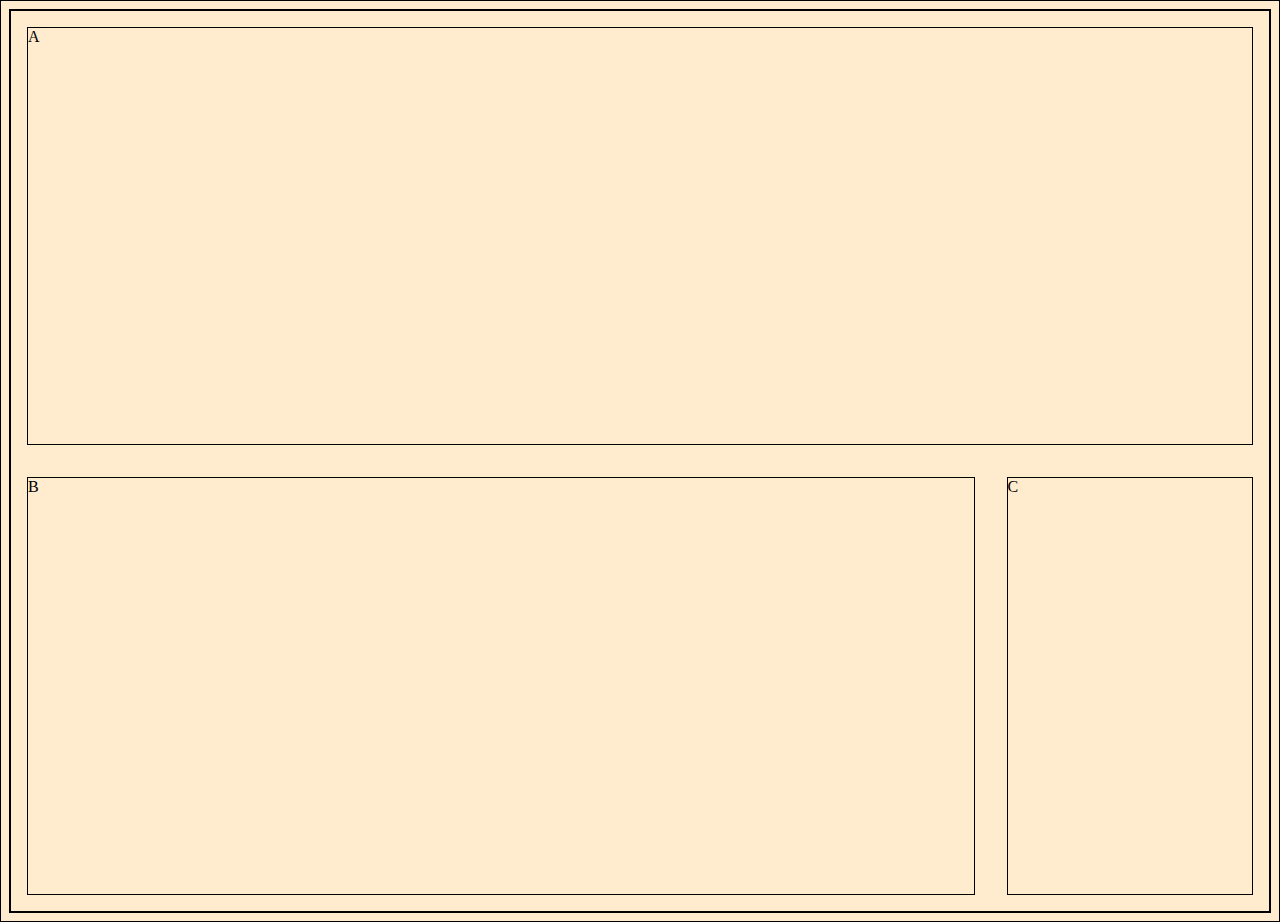
<file: medial-queries1/index.html>
<!DOCTYPE html>
<html lang="en" dir="ltr">
  <head>
    <meta charset="utf-8">
    <title>Media Queries 1</title>
    <link rel="stylesheet" href="main.css">
  </head>
  <body>
    <div class="container">
      <header class="a">A</header> 
      <main class="b">B</main>
      <footer class="c">C</footer>
    </div>
  </body>
</html>
</file>
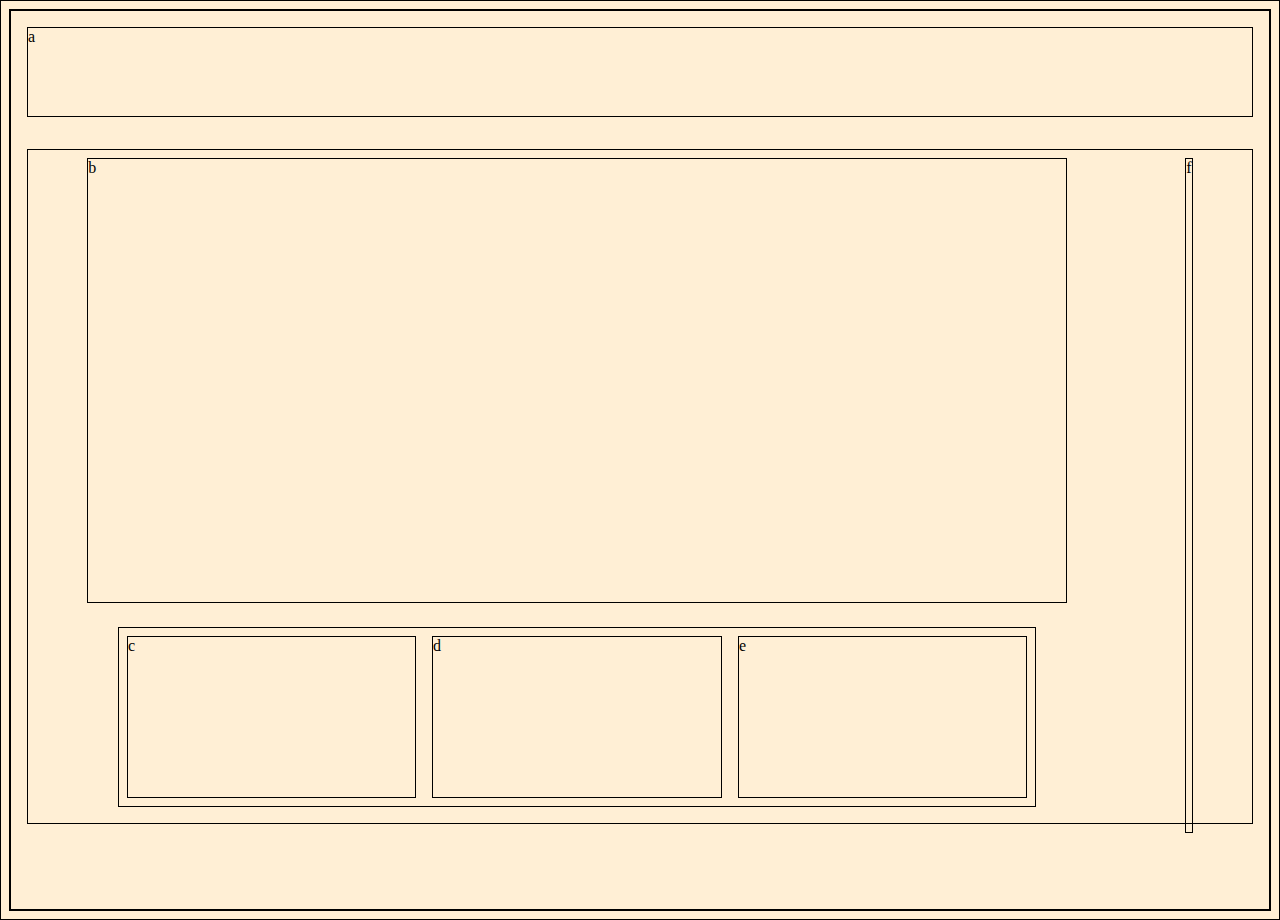
<file: medial-queries2/index.html>
<!DOCTYPE html>
<html lang="en" dir="ltr">
  <head>
    <meta charset="utf-8">
    <title>Media Queries 2</title>
    <link rel="stylesheet" href="main.css">
  </head>
  <body>
    <div class="container">
      <header>a</header>
    <div class="mb">
      <main>b</main>
      <aside>
        <div class="c">c</div>
        <div class="d">d</div>
        <div class="e">e</div>
      </aside>
      <footer class="f">f</footer>
    </div>
  </body>
</html>
</file>
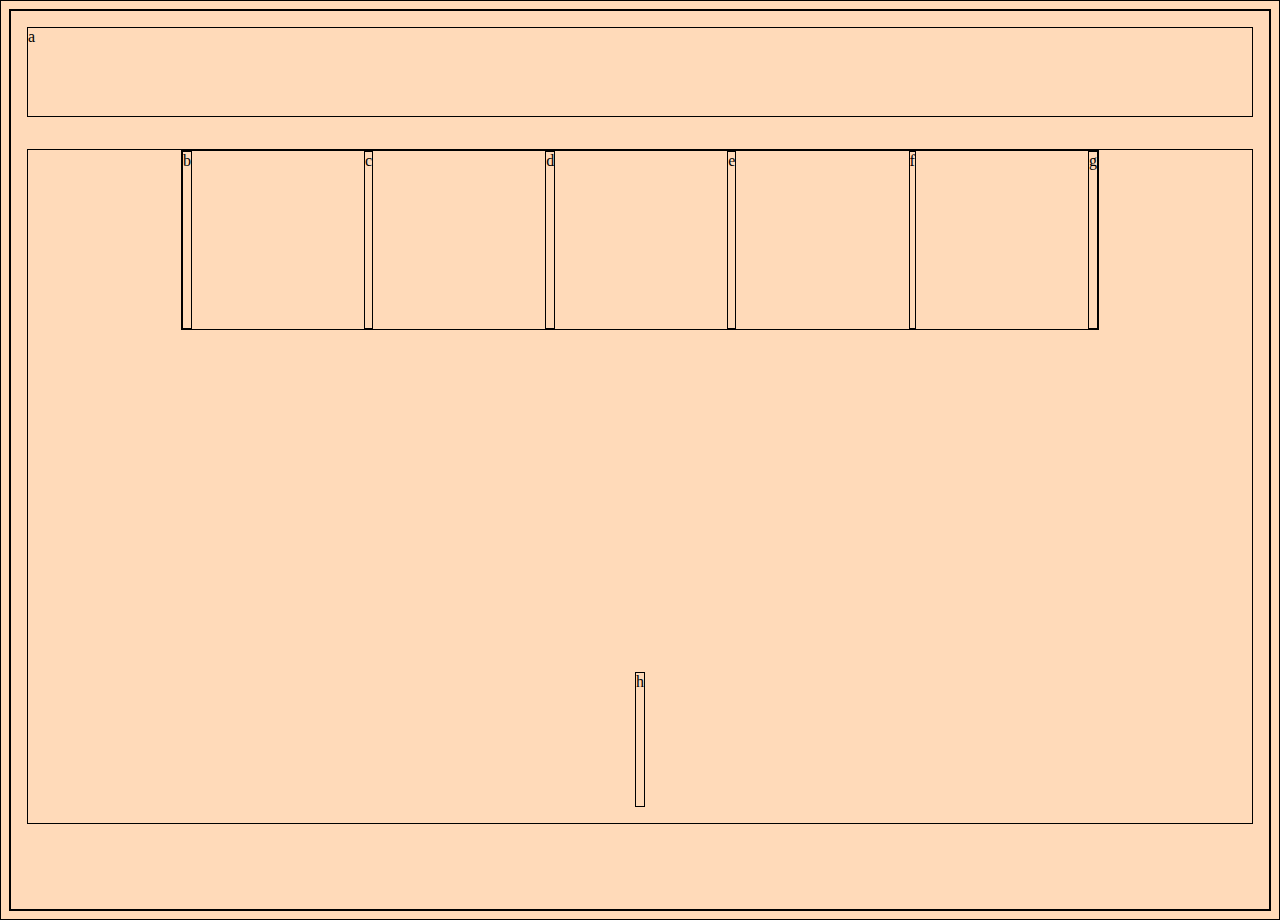
<file: medial-queries3/index.html>
<!DOCTYPE html>
<html lang="en" dir="ltr">
  <head>
    <meta charset="utf-8">
    <title>Media Queries 3</title>
    <link rel="stylesheet" href="main.css">
  </head>
  <body>
    <div class="container">
      <header>a</header>
      <div class="aside-div">
        <aside>
          <div>b</div>
          <div>c</div>
          <div>d</div>
          <div>e</div>
          <div>f</div>
          <div>g</div>
        </aside>
        <main>
          h
        </main>
      </div>
    </div>
  </body>
</html>
</file>
<file: medial-queries1/main.css>
body {
  background: blanchedalmond;
}
* {
  border: 1px solid rgb(0, 0, 0);
  
}
.container {
  display: flex;
  flex-direction: column;
  justify-content: space-between;
  min-height: 100vh;
}
header, footer {
  flex-grow: 1;
}
@media (min-width:500px) {
  .container {
    flex-direction: row;
    flex-wrap: wrap;
  }
}
header, footer, main {
  margin: 1em;
}
main {
flex-grow: 4;
}
header {
  width: 100%;
}
</file>
<file: medial-queries2/main.css>
body {
  background: papayawhip;
}
* {
  border: 1px solid rgb(0, 0, 0);
  box-sizing: border-box;
  
}
.container {
  display: flex;
  flex-direction: column;
  justify-content: space-between;
  min-height: 100vh;
}
@media (min-width:500px) {
  .container {
    flex-direction: row;
    flex-wrap: wrap;
  }
}
header, footer, aside, .mb {
  margin: 1em;
  flex-grow: 1;
  max-height: 15vh;
}
main {
width: 80%;
flex-grow: 4;
margin: .5em;
}
header {
  width: 100%;
  max-height: 10vh;
}
aside {
  display: flex;
  justify-content: space-between;
  width: 75%;
  min-height: 20vh;
}
footer {
  margin: .5em;
  flex-grow: 4;
  min-height: 75vh;
}
aside > div {
  flex-grow: 5;
  margin: .5em;
}
.mb {
  display: flex;
  flex-wrap: wrap;
  flex-direction: column;
  flex-grow: 4;
  justify-content: space-between;
  align-items: center;
  min-height: 75vh;
}
</file>
<file: medial-queries3/main.css>
body {
  background: peachpuff;
}
* {
  border: 1px solid rgb(0, 0, 0);
  box-sizing: border-box;
  
}
.container {
  display: flex;
  flex-wrap: wrap;
  justify-content: space-between;
  min-height: 100vh;
}
@media (min-width:500px) {
  .aside-div {
    flex-direction  : row;
  }
}
header, main, .aside-div{
  margin: 1em;
  flex-grow: 1;
  max-height: 15vh;
}
header {
  width: 100%;
  max-height: 10vh;
}
aside {
  display: flex;
  justify-content: space-between;
  width: 75%;
  min-height: 20vh;
}
.aside-div {
  display: flex;
  flex-wrap: wrap;
  flex-direction: column;
  flex-grow: 4;
  justify-content: space-between;
  align-items: center;
  min-height: 75vh;
}
</file>
